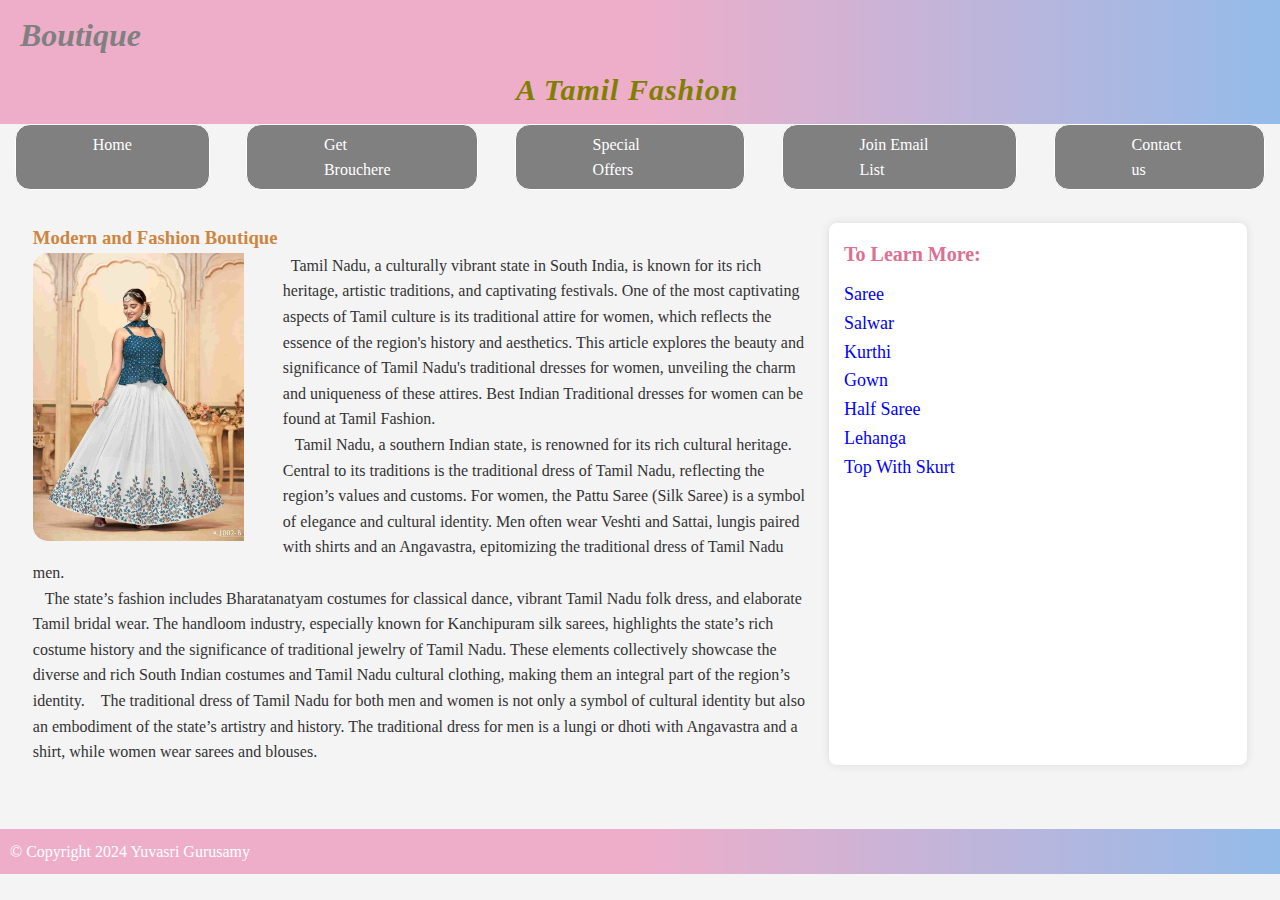
<file: index.html>
<!DOCTYPE html>
<html lang="en">
<head>
    <meta charset="UTF-8">
    <meta name="viewport" content="width=device-width, initial-scale=1.0">
    <title>E-commerce Website</title>
    <script src="https://cdn.jsdelivr.net/npm/@popperjs/core@2.11.8/dist/umd/popper.min.js" integrity="sha384-I7E8VVD/ismYTF4hNIPjVp/Zjvgyol6VFvRkX/vR+Vc4jQkC+hVqc2pM8ODewa9r" crossorigin="anonymous"></script>
    <link rel="shortcut icon" href="images/favicon.jpg">
    <link rel="stylesheet" href="styles/main.css">
</head>
<body>
    <header>
        <h1>Boutique</h1>
        <h2>A Tamil Fashion</h2>
    </header>
    <nav>
        <a href="home.html">Home</a>
        <a href="">Get Brouchere</a>
        <a href="">Special Offers</a>
        <a href="">Join Email List</a>
        <a href="">Contact us</a>
    </nav>
    <main>
        <section>
            <h3>Modern and Fashion Boutique</h3>
            <img src="images/front.jpg" width="250" height="250">
            <article>
            <p>&nbsp;&nbsp;Tamil Nadu, a culturally vibrant state in South India, is known for its rich heritage, artistic traditions,
                 and captivating festivals. One of the most captivating aspects of Tamil culture is its traditional attire for women, 
                 which reflects the essence of the region's history and aesthetics. This article explores the beauty and significance 
                 of Tamil Nadu's traditional dresses for women, unveiling the charm and uniqueness of these attires. Best Indian Traditional 
                 dresses for women can be found at Tamil Fashion.
            </p><br>
            <p>
                &nbsp;&nbsp;&nbsp;Tamil Nadu, a southern Indian state, is renowned for its rich cultural heritage. 
                Central to its traditions is the traditional dress of Tamil Nadu, reflecting the region’s values and customs. 
                For women, the Pattu Saree (Silk Saree) is a symbol of elegance and cultural identity. Men often wear Veshti 
                and Sattai, lungis paired with shirts and an Angavastra, epitomizing the traditional dress of Tamil Nadu men.
            </p><br>
            <p>
                &nbsp;&nbsp;&nbsp;The state’s fashion includes Bharatanatyam costumes for classical dance, vibrant Tamil Nadu folk dress, and 
                elaborate Tamil bridal wear. The handloom industry, especially known for Kanchipuram silk sarees, highlights the state’s 
                rich costume history and the significance of traditional jewelry of Tamil Nadu. These elements collectively showcase the 
                diverse and rich South Indian costumes and Tamil Nadu cultural clothing, making them an integral part of the region’s identity.
            </p>
            <p>
                &nbsp;&nbsp;&nbsp;The traditional dress of Tamil Nadu for both men and women is not only a symbol of cultural identity but also an embodiment of the 
                state’s artistry and history. The traditional dress for men is a lungi or dhoti with Angavastra and a shirt, while women wear sarees
                 and blouses.
            </p>
            </article>
        </section>
        <aside>
            <ul>
                <h4>To Learn More:</h4>
                <a href="html/saree.html"><li>Saree</li></a>
                <a href="html/salwar.html"><li>Salwar</li></a>
                <li>Kurthi</li>
                <li>Gown</li>
                <li>Half Saree</li>
                <li>Lehanga</li>
                <li>Top With Skurt</li>
            </ul>
        </aside>
    </main>
    <footer>
        <p>&copy; Copyright 2024 Yuvasri Gurusamy</p>
    </footer>
</body>
</html>
</file>
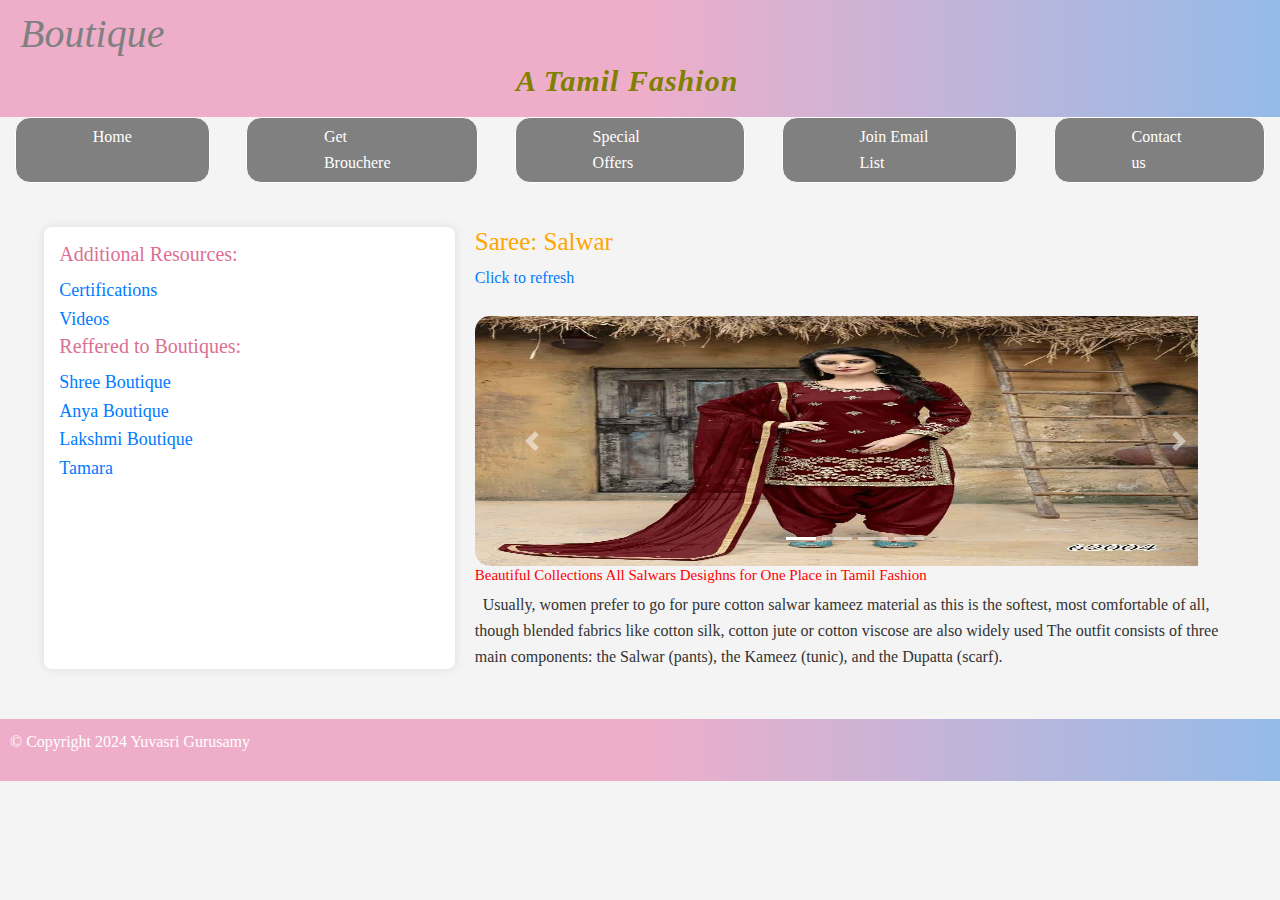
<file: html/salwar.html>
<!DOCTYPE html>
<html lang="en">
<head>
    <meta charset="UTF-8">
    <meta name="viewport" content="width=device-width, initial-scale=1.0">
    <title>E-commerce Website</title>
    <script src="https://cdn.jsdelivr.net/npm/@popperjs/core@2.11.8/dist/umd/popper.min.js" integrity="sha384-I7E8VVD/ismYTF4hNIPjVp/Zjvgyol6VFvRkX/vR+Vc4jQkC+hVqc2pM8ODewa9r" crossorigin="anonymous"></script>

    <link rel="stylesheet" href="https://stackpath.bootstrapcdn.com/bootstrap/4.4.1/css/bootstrap.min.css" integrity="sha384-Vkoo8x4CGsO3+Hhxv8T/Q5PaXtkKtu6ug5TOeNV6gBiFeWPGFN9MuhOf23Q9Ifjh" crossorigin="anonymous">
    <script src="https://code.jquery.com/jquery-3.4.1.slim.min.js" integrity="sha384-J6qa4849blE2+poT4WnyKhv5vZF5SrPo0iEjwBvKU7imGFAV0wwj1yYfoRSJoZ+n" crossorigin="anonymous"></script>
    <script src="https://cdn.jsdelivr.net/npm/popper.js@1.16.0/dist/umd/popper.min.js" integrity="sha384-Q6E9RHvbIyZFJoft+2mJbHaEWldlvI9IOYy5n3zV9zzTtmI3UksdQRVvoxMfooAo" crossorigin="anonymous"></script>
    <script src="https://stackpath.bootstrapcdn.com/bootstrap/4.4.1/js/bootstrap.min.js" integrity="sha384-wfSDF2E50Y2D1uUdj0O3uMBJnjuUD4Ih7YwaYd1iqfktj0Uod8GCExl3Og8ifwB6" crossorigin="anonymous"></script>

    <link rel="shortcut icon" href="images/favicon.jpg">
    <link rel="stylesheet" href="styles/saree.css">
</head>
<body>
    <header>
        <h1>Boutique</h1>
        <h2>A Tamil Fashion</h2>
    </header>
    <nav id="navbar">
        <a href="">Home</a>
        <a href="">Get Brouchere</a>
        <a href="">Special Offers</a>
        <a href="">Join Email List</a>
        <a href="">Contact us</a>
    </nav>
    <main>
        <aside>
            <ul>
                <h4>Additional Resources:</h4>
                <a href="media/boutique.pdf"><li>Certifications</li></a>
                <a href="https://www.instagram.com/lakshmiboutique2021/reel/C_7OoRyvmxF/"><li>Videos</li></a>
                <h4>Reffered to Boutiques:</h4>
                <a href=""><li>Shree Boutique</li></a>
                <a href=""><li>Anya Boutique</li></a>
                <a href=""><li>Lakshmi Boutique</li></a>
                <a href=""><li>Tamara</li></a>
            </ul>
        </aside>
        <section>
            <h3 id="head">Saree: Salwar</h3>             
            <a href="">Click to refresh</a>
            <br/>
            <br/>
            <div id="carouselExampleIndicators" class="carousel slide carousel-fade" data-ride="carousel">
              <ol class="carousel-indicators">
                <li data-target="#carouselExampleIndicators" data-slide-to="0" class="active"></li>
                <li data-target="#carouselExampleIndicators" data-slide-to="1"></li>
                <li data-target="#carouselExampleIndicators" data-slide-to="2"></li>
                <li data-target="#carouselExampleIndicators" data-slide-to="3"></li>
              </ol>
              <div class="carousel-inner">
                <div class="carousel-item active transparent">
                  <img src="images/salwar1.jpg" class="d-block w-100" alt="..."  width="150" height="250">
                </div>
                <div class="carousel-item">
                  <img src="images/salwar2.jpg" class="d-block w-100" alt="..."  width="150" height="250">
                </div>
                <div class="carousel-item">
                  <img src="images/salwar3.jpg" class="d-block w-100" alt="..."  width="150" height="250">
                </div>
                <div class="carousel-item">
                  <img src="images/salwar4.jpg" class="d-block w-100" alt="..."  width="150" height="250">
                </div>
              </div>
              <a class="carousel-control-prev" href="#carouselExampleIndicators" role="button" data-slide="prev">
                <span class="carousel-control-prev-icon" aria-hidden="true"></span>
                <span class="sr-only">Previous</span>
              </a>
              <a class="carousel-control-next" href="#carouselExampleIndicators" role="button" data-slide="next">
                <span class="carousel-control-next-icon" aria-hidden="true"></span>
                <span class="sr-only">Next</span>
              </a>
            </div>
        
            
            <h5>Beautiful Collections All Salwars  Desighns for One Place in Tamil Fashion</h5>
            <p id="art1">&nbsp;&nbsp;Usually, women prefer to go for pure cotton salwar kameez material as this is the softest, 
                most comfortable of all, though blended fabrics like cotton silk, cotton jute or cotton viscose are also widely used
                The outfit consists of three main components: the Salwar (pants), the Kameez (tunic), and the Dupatta (scarf). 
            </p>
    
        </section>
    </main>
    <footer>
        <p>&copy; Copyright 2024 Yuvasri Gurusamy</p>
    </footer>

    <script>
        $(document).ready(function(){
          var slideNum = $('.carousel-inner .carousel-item').length;
          var randomNum = Math.floor(Math.random() * slideNum) + 1;
          var randomNumIndex = randomNum - 1;
          $('.carousel').carousel( randomNumIndex );
          $('.carousel-item').removeClass('transparent');
        });
      </script>
  
</body>
</html>
</file>
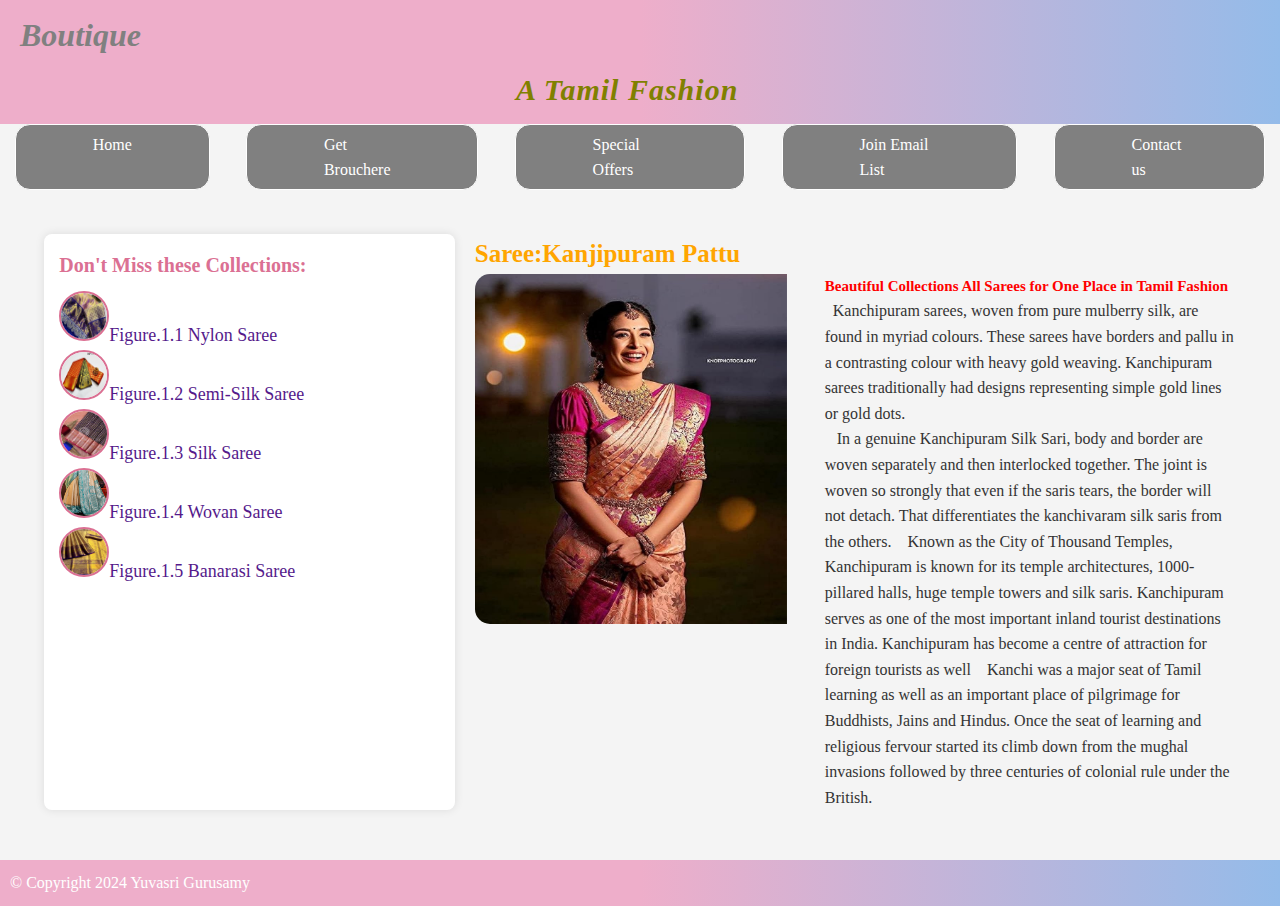
<file: html/saree.html>
<!DOCTYPE html>
<html lang="en">
<head>
    <meta charset="UTF-8">
    <meta name="viewport" content="width=device-width, initial-scale=1.0">
    <title>E-commerce Website</title>
    <script src="https://cdn.jsdelivr.net/npm/@popperjs/core@2.11.8/dist/umd/popper.min.js" integrity="sha384-I7E8VVD/ismYTF4hNIPjVp/Zjvgyol6VFvRkX/vR+Vc4jQkC+hVqc2pM8ODewa9r" crossorigin="anonymous"></script>
    <link rel="shortcut icon" href="images/favicon.jpg">
    <link rel="stylesheet" href="styles/saree.css">
</head>
<body>
    <header>
        <h1>Boutique</h1>
        <h2>A Tamil Fashion</h2>
    </header>
    <nav>
        <a href="">Home</a>
        <a href="">Get Brouchere</a>
        <a href="">Special Offers</a>
        <a href="">Join Email List</a>
        <a href="">Contact us</a>
    </nav>
    <main>
        <aside>
            <ul>
                <h4>Don't Miss these Collections:</h4>
                <a href=""><li><img src="images/nylon.jpg" width="50" height="50"><figure>Figure.1.1 Nylon Saree</figure></li></a>
                <a href=""><li><img src="images/semi.jpg" width="50" height="50"><figure>Figure.1.2 Semi-Silk Saree</figure></li></a>
                <a href=""><li><img src="images/silk.jpg" width="50" height="50"><figure>Figure.1.3 Silk Saree</figure></li></a>
                <a href=""><li><img src="images/wovan.jpg" width="50" height="50"><figure>Figure.1.4 Wovan Saree</figure></li></a>
                <a href=""><li><img src="images/banarasi.jpg" width="50" height="50"><figure>Figure.1.5 Banarasi Saree</figure></li></a>
            </ul>
        </aside>
        <section>
            <h3 id="head">Saree:Kanjipuram Pattu</h3>
            <img src="images/saree.jpg" width="350" height="350">
            <h5>Beautiful Collections All Sarees for One Place in Tamil Fashion</h5>
            <p id="art1">&nbsp;&nbsp;Kanchipuram sarees, woven from pure mulberry silk, are found in myriad colours. 
                These sarees have borders and pallu in a contrasting colour with heavy gold weaving. Kanchipuram 
                sarees traditionally had designs representing simple gold lines or gold dots.
            </p><br>
        
    
            <article id="art2">
            <p>
                &nbsp;&nbsp;&nbsp;In a genuine Kanchipuram Silk Sari, body and border are woven separately and then interlocked together.
                 The joint is woven so strongly that even if the saris tears, the border will not detach. That differentiates the kanchivaram 
                 silk saris from the others.
                &nbsp;&nbsp;&nbsp;Known as the City of Thousand Temples, Kanchipuram is known for its temple architectures, 
                1000-pillared halls, huge temple towers and silk saris. Kanchipuram serves as one of the most important inland 
                tourist destinations in India. Kanchipuram has become a centre of attraction for foreign tourists as well
                &nbsp;&nbsp;&nbsp;Kanchi was a major seat of Tamil learning as well as an important place of pilgrimage for Buddhists, 
                Jains and Hindus. Once the seat of learning and religious fervour started its climb down from the mughal 
                invasions followed by three centuries of colonial rule under the British.</p>
            </article>
        </section>
    </main>
    <footer>
        <p>&copy; Copyright 2024 Yuvasri Gurusamy</p>
    </footer>
</body>
</html>
</file>
<file: styles/main.css>
/* General Reset */
* {
    margin: 0;
    padding: 0;
    box-sizing: border-box;
}

/* Body */
body {
    font-family: 'Times New Roman', Times, serif;
    line-height: 1.6;
    background-color: #f4f4f4;
    color: #333;
}

/* Header */
header {
    background: linear-gradient(90deg, rgba(238,174,202,1) 50%, rgba(148,187,233,1) 100%);
    color: white;
    padding: 10px 20px;
}

header h1 {
    margin-bottom: 5px;
    font-style: italic;
    font-family: Georgia, 'Times New Roman', Times, serif;
    color:gray;
}

header h2 {
    font-weight: bold;
    margin-top: 5px;
    margin-left: 40%;
    font-family: Georgia, 'Times New Roman', Times, serif;
    font-size: 30px;
    font-style: oblique;
    letter-spacing: 1px;
    color: olive;
}

nav {
    display: flex;
    gap: 0.5%;
}

nav a {
    color: white;
    text-decoration: none;
    margin: 0 15px;
    border: 1px solid white;
    padding-top: 0.5%;
    padding-bottom: 0.5%;
    padding-left: 6%;
    padding-right: 6%;
    background-color:gray;
    border-radius: 15px;
}

nav a:hover {
    background: rgb(227, 219, 220);
}

/* Main */
main {
    display: flex;
    margin: 20px;
    padding: 1%;
}

section {
    flex: 2;
    margin-right: 20px;
}

section h3{
    color: peru;
}

section img {
    max-width: 100%;
    height: auto;
    border-radius: 15px;
    float: left;
    padding-right: 5%;
}

section p{
    display: inline;
    justify-content: center;
}

aside {
    flex: 1;
    background: #fff;
    padding: 15px;
    border-radius: 8px;
    box-shadow: 0 0 10px rgba(0, 0, 0, 0.1);
}

aside ul {
    list-style-type: none;
    font-size: 18px;
    color: blue;
}

aside ul a{
    text-decoration: none;
}

aside ul a:hover{
    color: red;
}

aside h4 {
    margin-bottom: 10px;
    font-family: 'Times New Roman', Times, serif;
    font-size: 20px;
    color: palevioletred;
}

/* Footer */
footer {
    padding: 10px;
    background: linear-gradient(90deg, rgba(238,174,202,1) 50%, rgba(148,187,233,1) 100%);
    color: white;
    position: relative;
    margin-top: 4%;
    width: 100%;
}
</file>
<file: html/styles/saree.css>
/* General Reset */
* {
    margin: 0;
    padding: 0;
    box-sizing: border-box;
}

/* Body */
body {
    font-family: 'Times New Roman', Times, serif;
    line-height: 1.6;
    background-color: #f4f4f4;
    color: #333;
}

/* Header */
header {
    background: linear-gradient(90deg, rgba(238,174,202,1) 50%, rgba(148,187,233,1) 100%);
    color: white;
    padding: 10px 20px;
}

header h1 {
    margin-bottom: 5px;
    font-style: italic;
    font-family: Georgia, 'Times New Roman', Times, serif;
    color:gray;
}

header h2 {
    font-weight: bold;
    margin-top: 5px;
    margin-left: 40%;
    font-family: Georgia, 'Times New Roman', Times, serif;
    font-size: 30px;
    font-style: oblique;
    letter-spacing: 1px;
    color: olive;
}

nav {
    display: flex;
    gap: 0.5%;
}

nav a {
    color: white;
    text-decoration: none;
    margin: 0 15px;
    border: 1px solid white;
    padding-top: 0.5%;
    padding-bottom: 0.5%;
    padding-left: 6%;
    padding-right: 6%;
    background-color:gray;
    border-radius: 15px;
}

nav a:hover {
    background: rgb(227, 219, 220);
}

/* Main */
main {
    display: flex;
    margin: 20px;
    padding: 1.9%;
}

section {
    flex: 2;
    margin-left: 20px;
}

section img {
    border-radius: 15px;
    float: left;
    padding-right: 5%;
}

#head{
    font-family: 'Times New Roman', Times, serif;
    font-size: 25px;
    color: orange;
}

section #art1{
    display: inline;
    justify-content: center;
}

section #art2{
    display: flex;
    justify-content: center;
}

section h5{
    display: flex;
    font-size: 15px;
    color: red;
}

aside {
    flex: 1;
    background: #fff;
    padding: 15px;
    border-radius: 8px;
    box-shadow: 0 0 10px rgba(0, 0, 0, 0.1);
}

aside ul {
    list-style-type: none;
    font-size: 18px;
    color: blue;
}

figure{
display:inline;
}

aside ul a{
    text-decoration: none;
}

aside ul a img{
    border-radius: 50%;
    border: 2px solid palevioletred;
}

aside ul a:hover{
    color: red;
}

aside h4 {
    margin-bottom: 10px;
    font-family: 'Times New Roman', Times, serif;
    font-size: 20px;
    color: palevioletred;
}

/* Footer */
footer {
    padding: 10px;
    background: linear-gradient(90deg, rgba(238,174,202,1) 50%, rgba(148,187,233,1) 100%);
    color: white;
    position: relative;
    margin-top: 2%;
    width: 100%;
}
</file>
